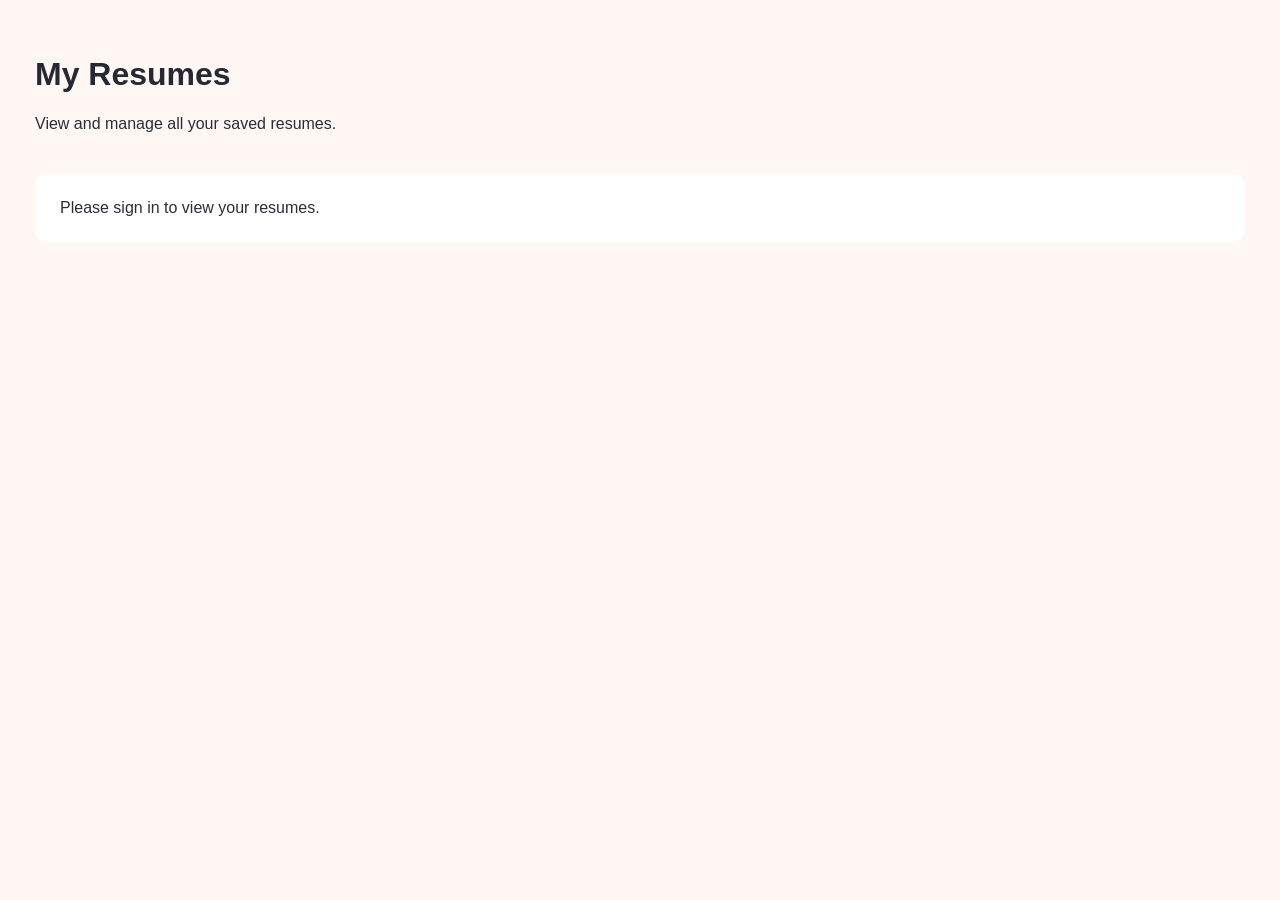
<file: my-resume.html>
<!DOCTYPE html>
<html lang="en">
<head>
    <meta charset="UTF-8">
    <meta name="viewport" content="width=device-width, initial-scale=1.0">
    <title>My Resumes | ResumeCraft</title>
    <link rel="stylesheet" href="my-resume.css">
       <head>
        <body>
    <h1>My Resumes</h1>
    <p>View and manage all your saved resumes.</p>

    <div id="resumeList" class="resume-list"></div>

    <script src="my-resumes.js"></script>
</body>
</html>
</file>
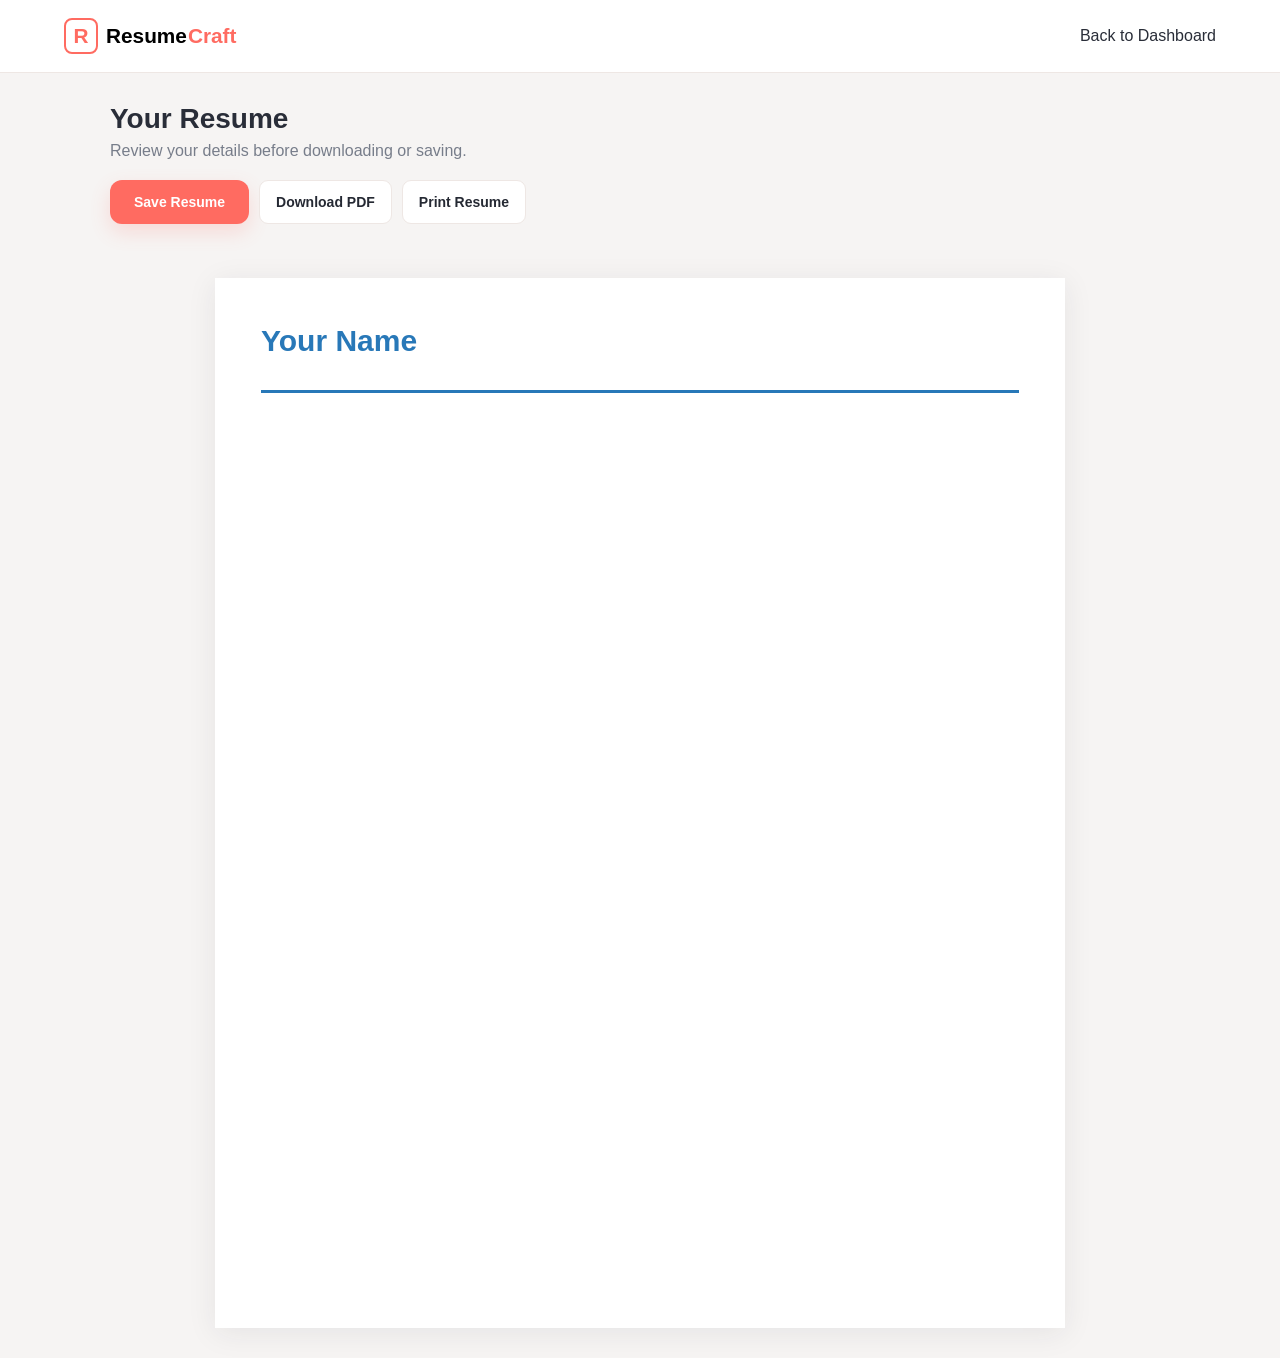
<file: resume-preview.html>
<!DOCTYPE html>
<html lang="en">
<head>
    <meta charset="UTF-8">
    <meta name="viewport" content="width=device-width, initial-scale=1.0">
    <title>Resume Preview | ResumeCraft</title>
    <link rel="stylesheet" href="resume-preview.css">
   
</head>
<body>
    <header class="topbar no-print">
       <a href="#home" class="logo">
            <span class="logo-icon">R</span><span class="first">
            Resume</span><span>Craft</span>
        </a>
        <a href="dashbord.html" class="back-link">Back to Dashboard</a>
    </header>

    <main class="page">
        <div class="page-heading no-print">
            <div>
                <h1>Your Resume</h1>
                <p>Review your details before downloading or saving.</p>
            </div>
           
        </div>

        <div class="actions no-print">
            <button id="saveResumeBtn" class="primary-btn">Save Resume</button>
            <button id="downloadBtn" class="secondary-btn">Download PDF</button>
            <button id="printBtn" class="secondary-btn">Print Resume</button>
        </div>

        <p id="message" class="message no-print" aria-live="polite"></p>

        <article id="resumePaper" class="resume-paper" data-template="blue-minimal">
            <div class="resume-top">
                <img id="resumePhoto" class="resume-photo" alt="Profile photo" hidden>

                <div class="identity">
                    <h1 id="pName">Your Name</h1>
                    <h2 id="pTitle"></h2>
                    <p id="pContact"></p>
                    <p id="pWebsite"></p>
                </div>
            </div>

            <div class="resume-layout">
                <div class="resume-main">
                    <section id="summarySection">
                        <h3>Professional Summary</h3>
                        <p id="pSummary"></p>
                    </section>

                    <section id="experienceSection">
                        <h3>Work Experience</h3>
                        <div id="pExperience"></div>
                    </section>

                    <section id="educationSection">
                        <h3>Education</h3>
                        <div id="pEducation"></div>
                    </section>

                    <section id="projectsSection">
                        <h3>Projects</h3>
                        <div id="pProjects"></div>
                    </section>
                </div>

                <aside class="resume-sidebar">
                    <section id="skillsSection">
                        <h3>Skills</h3>
                        <div id="pSkills"></div>
                    </section>

                    <section id="certificatesSection">
                        <h3>Certificates</h3>
                        <div id="pCertificates"></div>
                    </section>

                    <section id="languagesSection">
                        <h3>Languages</h3>
                        <div id="pLanguages"></div>
                    </section>
                </aside>
            </div>
        </article>
    </main>

    <script src="resume-preview.js"></script>
</body>
</html>
</file>
<file: my-resume.css>
* {
            box-sizing: border-box;
        }

        body {
            margin: 0;
            padding: 35px;
            font-family: Arial, sans-serif;
            background: #fff7f4;
            color: #292d38;
        }

        h1 {
            color: #252933;
        }

        .resume-list {
            display: grid;
            grid-template-columns: repeat(auto-fit, minmax(250px, 1fr));
            gap: 20px;
            margin-top: 25px;
        }

        .resume-card {
            background: white;
            padding: 22px;
            border: 1px solid #eee7e4;
            border-radius: 14px;
            box-shadow: 0 5px 20px #2529330d;
        }

        .resume-card h3 {
            margin-top: 0;
        }

        .actions {
            display: flex;
            flex-wrap: wrap;
            gap: 10px;
            margin-top: 18px;
        }

        #button {
            border: 0;
            padding: 10px 15px;
            border-radius: 8px;
            cursor: pointer;
            font-weight: bold;
            text-decoration: none;
            color:white;
            background-color: #ff6b61;
        }
         button {
            border: 0;
            padding: 10px 15px;
            border-radius: 8px;
            cursor: pointer;
            font-weight: bold;
        }

        .open-btn {
            background: #ff6b61;
            color: white;
        }

        .delete-btn {
            background: #ffe9e6;
            color: #c03932;
        }

        .empty {
            background: white;
            padding: 25px;
            border-radius: 12px;
        }
</file>
<file: resume-preview.css>
:root {
    --coral: #ff6b61;
    --coral-dark: #e9574d;
    --coral-soft: #fff0ec;
    --charcoal: #252933;
    --text: #292d38;
    --muted: #777d8a;
    --border: #eee7e4;
    --white: #ffffff;
}

* {
    box-sizing: border-box;
}

body {
    margin: 0;
    background: #f6f4f3;
    color: var(--text);
    font-family: Arial, Helvetica, sans-serif;
}

.topbar {
    display: flex;
    justify-content: space-between;
    align-items: center;
    padding: 18px 5%;
    background: white;
    border-bottom: 1px solid var(--border);
}

.brand {
    color: var(--coral-dark);
    font-size: 23px;
    font-weight: 800;
    text-decoration: none;
}

.back-link {
    color: var(--text);
    text-decoration: none;
}

.page {
    max-width: 1100px;
    margin: 30px auto;
    padding: 0 20px;
}

.page-heading {
    display: flex;
    justify-content: space-between;
    align-items: center;
    gap: 15px;
    margin-bottom: 20px;
}

.page-heading h1 {
    margin: 0 0 7px;
    font-size: 28px;
}

.page-heading p {
    margin: 0;
    color: var(--muted);
}

.actions {
    display: flex;
    flex-wrap: wrap;
    gap: 10px;
    margin-bottom: 12px;
}

.primary-btn,
.secondary-btn {
    display: inline-flex;
    align-items: center;
    justify-content: center;
    padding: 11px 16px;
    border: 0;
    border-radius: 9px;
    font-size: 14px;
    font-weight: 700;
    cursor: pointer;
    text-decoration: none;
}

.primary-btn {
    color: white;
    background: var(--coral);
}

.primary-btn:hover {
    background: var(--coral-dark);
}

.secondary-btn {
    color: var(--charcoal);
    background: white;
    border: 1px solid var(--border);
}

.message {
    min-height: 20px;
    color: #267345;
    font-size: 14px;
}

/* Base resume sheet */
.resume-paper {
    --accent: #ff6b61;
    --resume-text: #292d38;
    --heading-font: Arial, sans-serif;

    width: 100%;
    max-width: 850px;
    min-height: 1050px;
    margin: 20px auto;
    padding: 46px;
    background: white;
    color: var(--resume-text);
    box-shadow: 0 5px 28px #25293314;
    overflow-wrap: anywhere;
}

.resume-top {
    display: flex;
    align-items: center;
    gap: 22px;
    padding-bottom: 22px;
    margin-bottom: 24px;
    border-bottom: 2px solid var(--accent);
}

.resume-photo {
    flex: 0 0 100px;
    width: 100px;
    height: 100px;
    border-radius: 50%;
    object-fit: cover;
}

.identity h1 {
    margin: 0 0 8px;
    font-size: 30px;
    color: var(--accent);
}

.identity h2 {
    margin: 0 0 10px;
    font-size: 17px;
    font-weight: 500;
}

.identity p {
    margin: 5px 0;
    font-size: 12px;
    color: #666;
}

.resume-layout {
    display: grid;
    grid-template-columns: minmax(0, 1fr);
    gap: 25px;
}

.resume-paper section {
    margin: 0 0 23px;
    break-inside: avoid;
}

.resume-paper section h3 {
    margin: 0 0 12px;
    padding-bottom: 7px;
    color: var(--accent);
    border-bottom: 1px solid var(--border);
    font-family: var(--heading-font);
    font-size: 14px;
    text-transform: uppercase;
    letter-spacing: 1px;
}

.resume-paper p,
.resume-paper li {
    font-size: 12px;
    line-height: 1.7;
}

.resume-paper ul {
    padding-left: 20px;
    margin: 7px 0;
}

.resume-entry {
    margin-bottom: 17px;
    break-inside: avoid;
}

.resume-entry h4 {
    margin: 0 0 5px;
    font-size: 13px;
}

.resume-entry p {
    margin: 3px 0;
}

.entry-meta {
    color: #737373;
    font-size: 11px !important;
}

.empty-content {
    display: none;
}

/* 1. Blue Minimal */
.resume-paper[data-template="blue-minimal"] {
    --accent: #2878b8;
    --resume-text: #263849;
}

.resume-paper[data-template="blue-minimal"] .resume-top {
    border-bottom-width: 3px;
}

/* 2. Black and White */
.resume-paper[data-template="black-white"] {
    --accent: #222222;
    --resume-text: #222222;
}

.resume-paper[data-template="black-white"] .resume-top {
    border-bottom: 1px solid #222;
}

.resume-paper[data-template="black-white"] .identity h1 {
    text-transform: uppercase;
    letter-spacing: 1.5px;
}

/* 3. Brown Modern */
.resume-paper[data-template="brown-modern"] {
    --accent: #875b43;
    --resume-text: #40352f;
}

.resume-paper[data-template="brown-modern"] .identity h1 {
    font-family: Georgia, serif;
}

.resume-paper[data-template="brown-modern"] section h3 {
    border-bottom: 2px solid #e7d8ce;
}

/* 4. ATS Clean */
.resume-paper[data-template="ats-clean"] {
    --accent: #252933;
    --resume-text: #252933;
    box-shadow: none;
}

.resume-paper[data-template="ats-clean"] .resume-top {
    border-bottom: 1px solid #888;
}

.resume-paper[data-template="ats-clean"] .resume-photo {
    display: none !important;
}

.resume-paper[data-template="ats-clean"] .resume-layout {
    display: block;
}

.resume-paper[data-template="ats-clean"] section h3 {
    border-bottom: 1px solid #999;
}

/* 5. Yellow Sidebar */
.resume-paper[data-template="yellow-sidebar"] {
    --accent: #5d4b12;
    --resume-text: #302d23;
    padding: 0;
    border: 0;
}

.resume-paper[data-template="yellow-sidebar"] .resume-top {
    padding: 35px 35px 22px;
    margin: 0;
    background: #f8df70;
    border: 0;
}

.resume-paper[data-template="yellow-sidebar"] .identity h1 {
    color: #302d23;
}

.resume-paper[data-template="yellow-sidebar"] .resume-layout {
    grid-template-columns: minmax(0, 1.7fr) minmax(180px, 0.8fr);
    gap: 0;
}

.resume-paper[data-template="yellow-sidebar"] .resume-main {
    padding: 30px 24px 30px 35px;
}

.resume-paper[data-template="yellow-sidebar"] .resume-sidebar {
    padding: 30px 22px;
    background: #fff5c8;
}

.resume-paper[data-template="yellow-sidebar"] .resume-photo {
    border-radius: 8px;
}

/* Small screens */
@media (max-width: 650px) {
    .page-heading {
        align-items: flex-start;
        flex-direction: column;
    }

    .resume-paper {
        min-height: auto;
        padding: 25px;
    }

    .resume-top {
        align-items: flex-start;
    }

    .identity h1 {
        font-size: 23px;
    }

    .resume-paper[data-template="yellow-sidebar"] .resume-layout {
        grid-template-columns: 1fr;
    }

    .resume-paper[data-template="yellow-sidebar"] .resume-main,
    .resume-paper[data-template="yellow-sidebar"] .resume-sidebar {
        padding: 24px;
    }
}

/* Print only the resume */
@media print {
    @page {
        size: A4;
        margin: 12mm;
    }

    body {
        background: white;
    }

    .no-print,
    .actions,
    .message {
        display: none !important;
    }

    .page {
        width: 100%;
        max-width: none;
        margin: 0;
        padding: 0;
    }

    .resume-paper {
        width: 100%;
        max-width: none;
        min-height: 0;
        margin: 0;
        box-shadow: none;
        -webkit-print-color-adjust: exact;
        print-color-adjust: exact;
    }

    .resume-paper[data-template="yellow-sidebar"] {
        border: 0;
    }

    .resume-paper section,
    .resume-entry {
        break-inside: avoid;
    }
}

@media print {
    .no-print {
        display: none !important;
    }

    body {
        background: white !important;
    }

    #resumePaper {
        box-shadow: none !important;
        margin: 0 !important;
    }
}.logo {
    display: inline-flex;
    align-items: center;
    gap: 8px;
    font-family: "Manrope", sans-serif;
    font-size: 1.3rem;
    font-weight: 800;
    white-space: nowrap;
    text-decoration: none;
}

.logo > span:last-child {
    color: var(--coral);
    margin-left: -7px;

}

.logo-icon {
    width: 34px;
    height: 36px;
    display: grid;
    place-items: center;
    border: 2px solid var(--coral);
    border-radius: 8px;
    color: var(--coral);
}

.nav-links {
    display: flex;
    align-items: center;
    gap: 25px;
}

.nav-link {
    position: relative;
    padding: 8px 0;
    color: var(--muted);
    font-size: 0.9rem;
    font-weight: 600;
    transition: color 0.3s;
}

.nav-link::after {
    content: "";
    position: absolute;
    left: 0;
    bottom: 0;
    width: 0;
    height: 2px;
    background: var(--coral);
    transition: width 0.3s;
}

.nav-link:hover,
.nav-link.active {
    color: var(--coral);
}

.nav-link:hover::after,
.nav-link.active::after {
    width: 100%;
}

.nav-actions {
    display: flex;
    align-items: center;
    gap: 14px;
}

.theme-toggle {
    width: 42px;
    height: 42px;
    border: 1px solid var(--border);
    border-radius: 50%;
    background: var(--surface);
    color: var(--text);
    font-size: 1.3rem;
    transition: transform 0.3s;
}

.theme-toggle:hover {
    transform: rotate(-15deg);
}

.signin-btn,
.primary-btn {
    display: inline-flex;
    align-items: center;
    justify-content: center;
    gap: 12px;
    padding: 14px 24px;
    background: var(--coral);
    color: white;
    font-weight: 700;
    border-radius: 12px;
    box-shadow: 0 8px 20px #ff6b6130;
    transition: 0.3s;
}

.signin-btn {
    padding: 10px 22px;
    border-radius: 30px;
}

.signin-btn:hover,
.primary-btn:hover {
    background: var(--coral-dark);
    transform: translateY(-3px);
    box-shadow: 0 12px 25px #ff6b6140;
}

.primary-btn span,
.text-btn span,
.light-btn span {
    display: inline-block;
    transition: transform 0.3s;
}

.primary-btn:hover span,
.text-btn:hover span,
.light-btn:hover span {
    transform: translate(4px, -2px);
}

.menu-toggle {
    display: none;
    background: var(--surface);
    color: var(--text);
    border: 1px solid var(--border);
    border-radius: 9px;
    padding: 6px 12px;
    font-size: 1.4rem;
}

/* HERO */

.hero {
    min-height: 620px;
    display: grid;
    grid-template-columns: 1fr 1fr;
    align-items: center;
    gap: 55px;
    background:
        radial-gradient(ellipse at 90% 20%, #ffb6a635, transparent 40%),
        var(--soft);
    overflow: hidden;
}

.eyebrow {
    display: inline-block;
    margin-bottom: 20px;
    color: var(--coral-dark);
    font-size: 0.75rem;
    font-weight: 800;
    letter-spacing: 1.6px;
}

.eyebrow-dot {
    display: inline-block;
    width: 8px;
    height: 8px;
    margin-right: 7px;
    background: var(--coral);
    border-radius: 50%;
    box-shadow: 0 0 0 5px #ff6b6120;
}

.hero h1 {
    margin-bottom: 24px;
}
.first{
  color: black;
}
</file>
